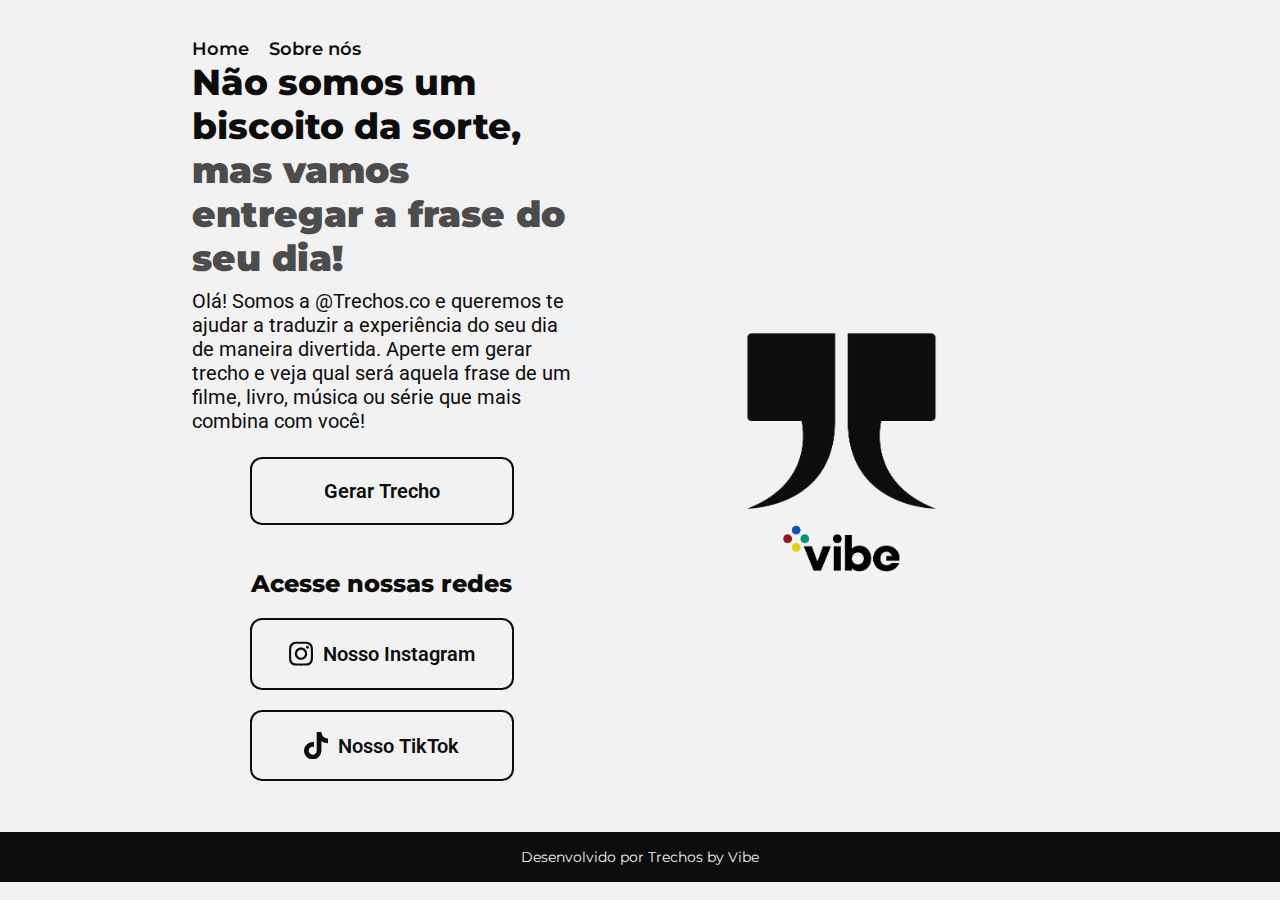
<file: index.html>
<!DOCTYPE html>
<html lang="pt-br">
<head>
    <meta charset="UTF-8">
    <meta http-equiv="X-UA-Compatible"  content="IE=edge">
    <meta name="viewport" content="width=device-width, initial-scale=1.0">
    <title>Portfolio</title>
    <link rel="stylesheet" href=".//Styles/style.css">
</head>
<body>
    
    <header class="header">
        <nav class="header__menu">
            <a class="header__menu__link" href="index.html">Home</a>
            <a class="header__menu__link" href="about.html">Sobre nós</a>
        </nav>
    </header>
    
    <main class="container">
        <section class="container__content">
            <h1 class="container__content__title">Não somos um biscoito da sorte, <strong class="Destaque-h1">mas vamos entregar a frase do seu dia!</strong></h1>
            <p class="container__content__paragraph">Olá! Somos a @Trechos.co e queremos te ajudar a traduzir a experiência do seu dia de maneira divertida. Aperte em gerar trecho e veja qual será aquela frase de um filme, livro, música ou série que mais combina com você!</p>
            <div class="container__content__generate">
                <a class="container__content__generate__link" href="https://www.instagram.com/p/DB4GcaEv_OX/?utm_source=ig_web_copy_link&igsh=MzRlODBiNWFlZA==">Gerar Trecho</a>
            </div>
            <div class="container__content__links">
                <h2 class="container__content__links__subtitle"> Acesse nossas redes </h2>
                <a class="container__content__links__link" href="https://www.instagram.com/trechos.co/">
                    <svg class="container__content__links__link__img" alt="Ícone do Instagram" xmlns="http://www.w3.org/2000/svg" viewBox="0 0 448 512"><!--!Font Awesome Free 6.7.0 by @fontawesome - https://fontawesome.com License - https://fontawesome.com/license/free Copyright 2024 Fonticons, Inc.--><path d="M224.1 141c-63.6 0-114.9 51.3-114.9 114.9s51.3 114.9 114.9 114.9S339 319.5 339 255.9 287.7 141 224.1 141zm0 189.6c-41.1 0-74.7-33.5-74.7-74.7s33.5-74.7 74.7-74.7 74.7 33.5 74.7 74.7-33.6 74.7-74.7 74.7zm146.4-194.3c0 14.9-12 26.8-26.8 26.8-14.9 0-26.8-12-26.8-26.8s12-26.8 26.8-26.8 26.8 12 26.8 26.8zm76.1 27.2c-1.7-35.9-9.9-67.7-36.2-93.9-26.2-26.2-58-34.4-93.9-36.2-37-2.1-147.9-2.1-184.9 0-35.8 1.7-67.6 9.9-93.9 36.1s-34.4 58-36.2 93.9c-2.1 37-2.1 147.9 0 184.9 1.7 35.9 9.9 67.7 36.2 93.9s58 34.4 93.9 36.2c37 2.1 147.9 2.1 184.9 0 35.9-1.7 67.7-9.9 93.9-36.2 26.2-26.2 34.4-58 36.2-93.9 2.1-37 2.1-147.8 0-184.8zM398.8 388c-7.8 19.6-22.9 34.7-42.6 42.6-29.5 11.7-99.5 9-132.1 9s-102.7 2.6-132.1-9c-19.6-7.8-34.7-22.9-42.6-42.6-11.7-29.5-9-99.5-9-132.1s-2.6-102.7 9-132.1c7.8-19.6 22.9-34.7 42.6-42.6 29.5-11.7 99.5-9 132.1-9s102.7-2.6 132.1 9c19.6 7.8 34.7 22.9 42.6 42.6 11.7 29.5 9 99.5 9 132.1s2.7 102.7-9 132.1z"/></svg>
                    Nosso Instagram
                </a>
                <a class="container__content__links__link" href="https://www.instagram.com/trechos.co/">
                    <svg class="container__content__links__link__img" alt="Ícone do TikTok" xmlns="http://www.w3.org/2000/svg" viewBox="0 0 448 512"><!--!Font Awesome Free 6.7.0 by @fontawesome - https://fontawesome.com License - https://fontawesome.com/license/free Copyright 2024 Fonticons, Inc.--><path d="M448 209.9a210.1 210.1 0 0 1 -122.8-39.3V349.4A162.6 162.6 0 1 1 185 188.3V278.2a74.6 74.6 0 1 0 52.2 71.2V0l88 0a121.2 121.2 0 0 0 1.9 22.2h0A122.2 122.2 0 0 0 381 102.4a121.4 121.4 0 0 0 67 20.1z"/></svg>
                    Nosso TikTok
                </a>
            </div>
        </section>
        <img class="image" src=".//Assets/Light Perfil.png" alt="Trechos Logo">
    </main>

    <footer>
        <p class="footer">Desenvolvido por Trechos by Vibe</p>
    </footer>

</body>
</html>
</file>
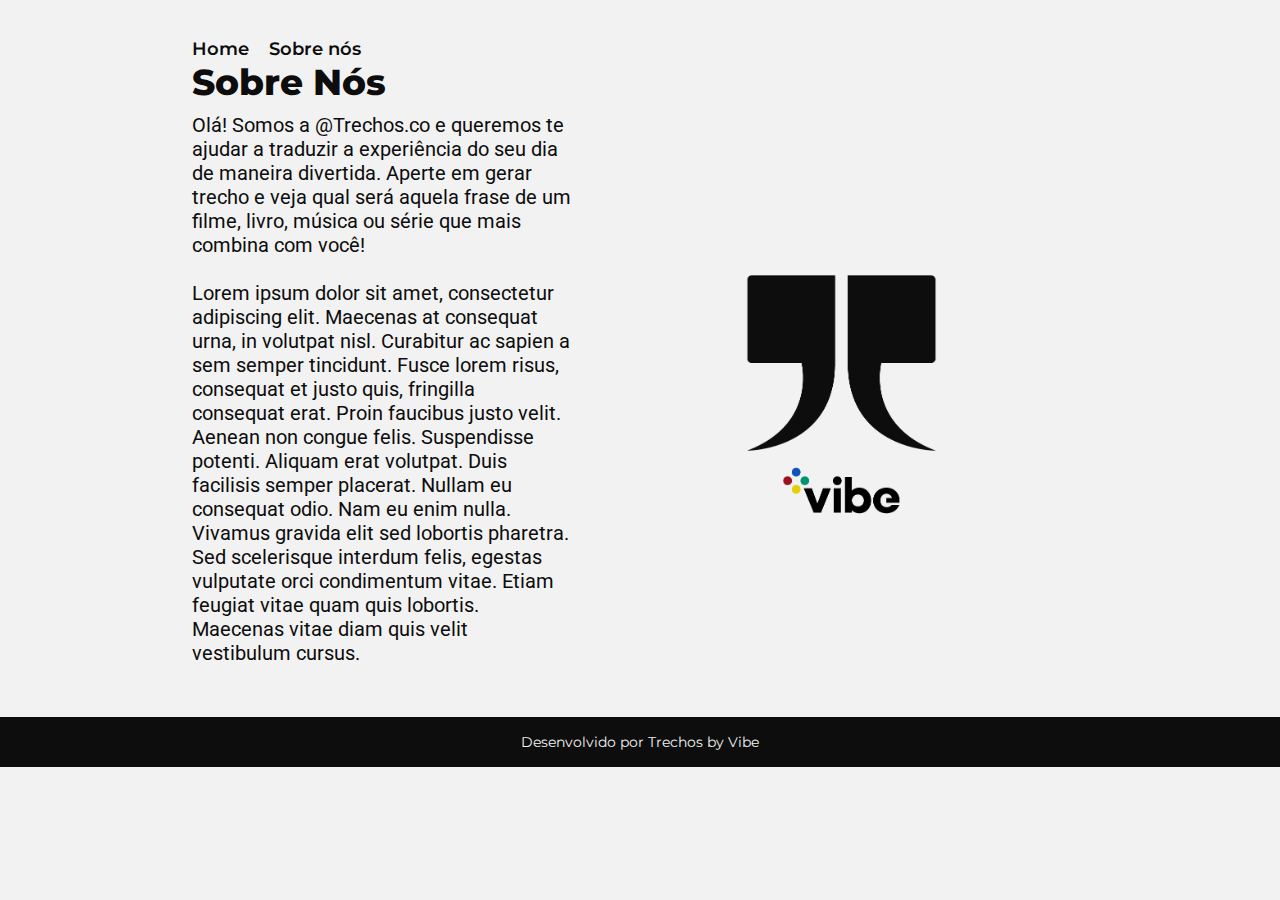
<file: about.html>
<!DOCTYPE html>
<html lang="pt-br">
<head>
    <meta charset="UTF-8">
    <meta http-equiv="X-UA-Compatible"  content="IE=edge">
    <meta name="viewport" content="width=device-width, initial-scale=1.0">
    <title>Sobre nós</title>
    <link rel="stylesheet" href=".//Styles/style.css">
</head>
<body>
    
    <header class="header">
        <nav class="header__menu">
            <a class="header__menu__link" href="index.html">Home</a>
            <a class="header__menu__link" href="about.html">Sobre nós</a>
        </nav>
    </header>

    <main class="container">
        <section class="container__content">
            <h1 class="container__content__title">Sobre Nós</h1>
            <p class="container__content__paragraph">Olá! Somos a @Trechos.co e queremos te ajudar a traduzir a experiência do seu dia de maneira divertida. Aperte em gerar trecho e veja qual será aquela frase de um filme, livro, música ou série que mais combina com você!</p>
            <p class="container__content__paragraph">Lorem ipsum dolor sit amet, consectetur adipiscing elit. Maecenas at consequat urna, in volutpat nisl. Curabitur ac sapien a sem semper tincidunt. Fusce lorem risus, consequat et justo quis, fringilla consequat erat. Proin faucibus justo velit. Aenean non congue felis. Suspendisse potenti. Aliquam erat volutpat. Duis facilisis semper placerat. Nullam eu consequat odio. Nam eu enim nulla. Vivamus gravida elit sed lobortis pharetra. Sed scelerisque interdum felis, egestas vulputate orci condimentum vitae. Etiam feugiat vitae quam quis lobortis. Maecenas vitae diam quis velit vestibulum cursus.
            </p>
        </section>
        <img class="image" src=".//Assets/Light Perfil.png" alt="Trechos Logo">
    </main>
    
    <footer>
        <p class="footer">Desenvolvido por Trechos by Vibe</p>
    </footer>

</body>
</html>
</file>
<file: Styles/style.css>
@import url('https://fonts.googleapis.com/css2?family=Montserrat:ital,wght@0,100..900;1,100..900&family=Roboto:ital,wght@0,100;0,300;0,400;0,500;0,700;0,900;1,100;1,300;1,400;1,500;1,700;1,900&display=swap');

:root {
    --first-color: #f2f2f2;
    --second-color: #0d0d0d;
    --third-color: #4c4c4c;
    --hover-color: #dcdcdc;

    --first-font: "Montserrat", sans-serif;
    --second-font: "Roboto", sans-serif;
}

* {
    margin: 0;
    padding: 0;
}

body {
    box-sizing: border-box;
    background-color: var(--first-color);
    color: var(--second-color);
}

.Destaque-h1 {
    color: var(--third-color);
}

.header {
    padding: 3% 15% 0%;
}

.header__menu {
    display: flex;
    gap: 20px;
}

.header__menu__link {
    text-align: center;
    font-size: 1.125rem;
    font-family: var(--first-font);
    font-optical-sizing: auto;
    font-weight: 600;
    font-style: normal;
    color: var(--second-color);
    text-decoration: none;
}

.header__menu__link:hover {
    color: var(--third-color);
}

.container {
    padding: 0% 15% 4%;
    display: flex;
    align-items: center;
    justify-content: space-between;
    gap: 1.5rem;
  }

.container__content {
    width: 45%;
    display: flex;
    flex-direction: column;
    gap: 1.5rem;
}

.container__content__title {
    font-size: 2.25rem;
    font-family: var(--first-font);
    font-optical-sizing: auto;
    font-weight: 800;
    font-style: normal;
    margin-bottom: -15px;
}

.container__content__paragraph {
    font-size: 1.25rem;
    font-family: var(--second-font);
    font-weight: 400;
    font-style: normal;
}

.container__content__generate {
    display: flex;
    flex-direction: column;
    justify-content: space-between;
    align-items: center;
    margin-bottom: 20px;
}

.container__content__links {
    display: flex;
    flex-direction: column;
    justify-content: space-between;
    align-items: center;
    gap: 20px;
}

.container__content__generate__link {
    padding: 20px 0;
    width: 260px;
    font-size: 1.25rem;
    font-family: var(--second-font);
    font-weight: 600;
    font-style: normal;
    color: var(--second-color);
    border: 2px solid var(--second-color);
    border-radius: 0.75rem;
    text-decoration: none;
    display: flex;
    align-items: center;
    justify-content: center;
}

.container__content__generate__link:hover {
    background-color: var(--hover-color);
}

.container__content__links__subtitle {
    font-size: 1.5rem;
    font-family: var(--first-font);
    font-optical-sizing: auto;
    font-weight: 800;
    font-style: normal;
}

.container__content__links__link {
    padding: 20px 0;
    width: 260px;
    font-size: 1.25rem;
    font-family: var(--second-font);
    font-weight: 600;
    font-style: normal;
    color: var(--second-color);
    border: 2px solid var(--second-color);
    border-radius: 0.75rem;
    text-decoration: none;
    display: flex;
    align-items: center;
    justify-content: center;
    gap: 10px;
}

.container__content__links__link:hover {
    background-color: var(--hover-color);
}

.container__content__links__link__img {
    fill: var(--second-color);
    width: 1.5rem;
}

.image {
    width: 55%;
}

.footer {
    padding: 1rem;
    text-align: center;
    background-color: var(--second-color);
    font-size: 0.9rem;
    font-family: var(--first-font);
    font-optical-sizing: auto;
    font-weight: 400;
    font-style: normal;
    color: var(--first-color);
}

@media (max-width: 1200px) {

    .header {
        padding: 3rem 0% 0%;
    }

    .header__menu {
        justify-content: center;
    }

    .container {
        padding: 0% 10% 3rem;
        flex-direction: column-reverse;
        }

    .container__content {
        width: auto;
    }

    .container__content__title {
        font-size: 2rem;
    }

    .image {
        width: 20rem;
    }

}
</file>
